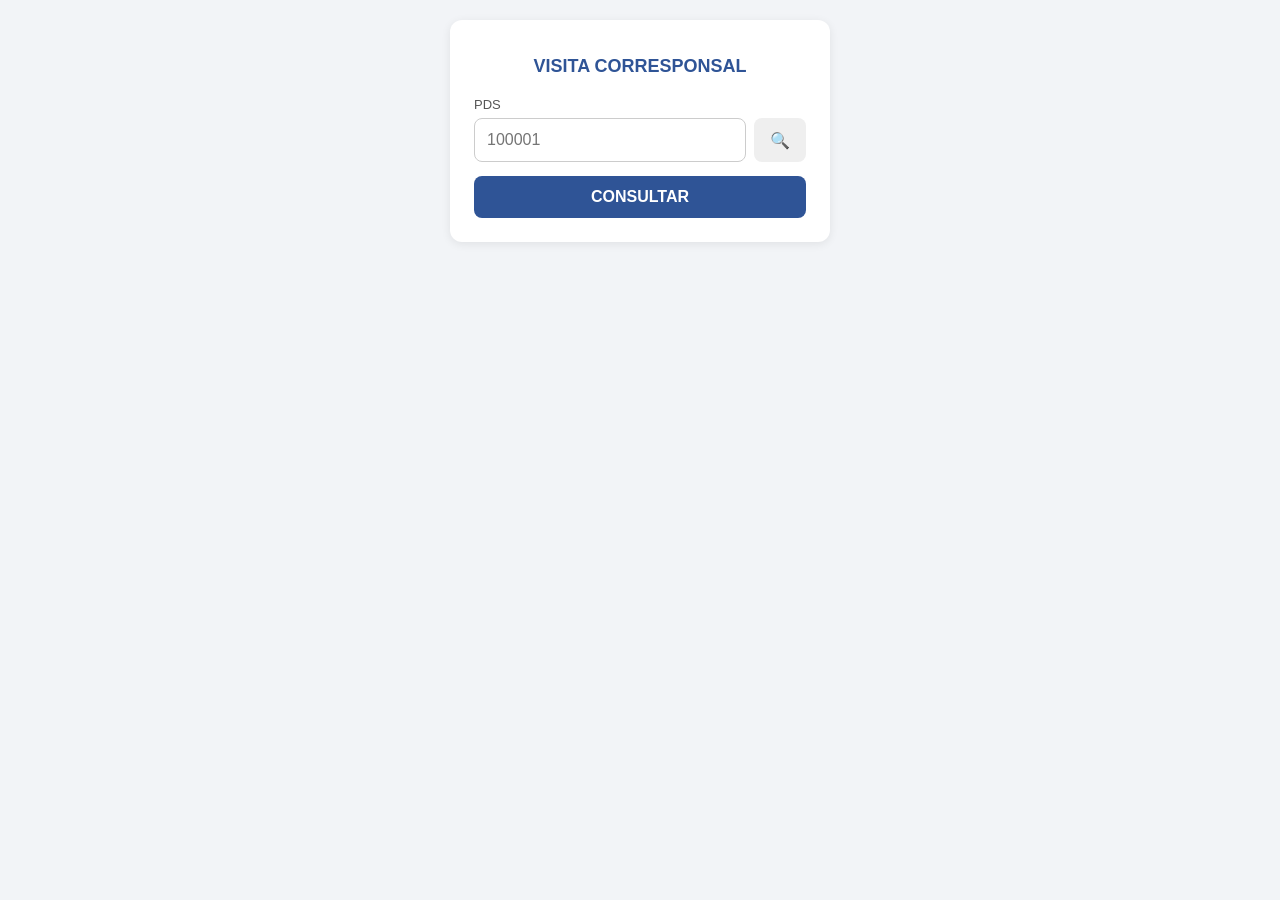
<file: templates/index.html>
<!DOCTYPE html>
<html lang="es">
<head>
  <meta charset="UTF-8" />
  <meta name="viewport" content="width=device-width, initial-scale=1.0" />
  <title>Visita Corresponsal</title>
  <link rel="stylesheet" href="/static/css/estilos.css" />
</head>
<body>
  <div class="tarjeta">
    <h1>VISITA CORRESPONSAL</h1>

    <label for="pds">PDS</label>
    <div class="fila-busqueda">
      <input type="text" id="pds" placeholder="100001" inputmode="numeric" />
      <button onclick="consultarPds()">🔍</button>
    </div>

    <button class="boton-principal" onclick="consultarPds()">CONSULTAR</button>

    <div id="resultado" class="resultado oculto">
      <p><strong>PDS:</strong> <span id="r_pds"></span></p>
      <p><strong>Titular:</strong> <span id="r_titular"></span></p>
      <p><strong>Establecimiento:</strong> <span id="r_establecimiento"></span></p>
      <p><strong>Dirección:</strong> <span id="r_direccion"></span></p>
      <p><strong>Teléfono:</strong> <span id="r_telefono"></span></p>
      <p><strong>Correo:</strong> <span id="r_correo"></span></p>
      <p><strong>Gestor:</strong> <span id="r_gestor"></span></p>
    </div>

    <div id="error" class="error oculto"></div>
  </div>

  <script src="/static/js/app.js"></script>
</body>
</html>
</file>
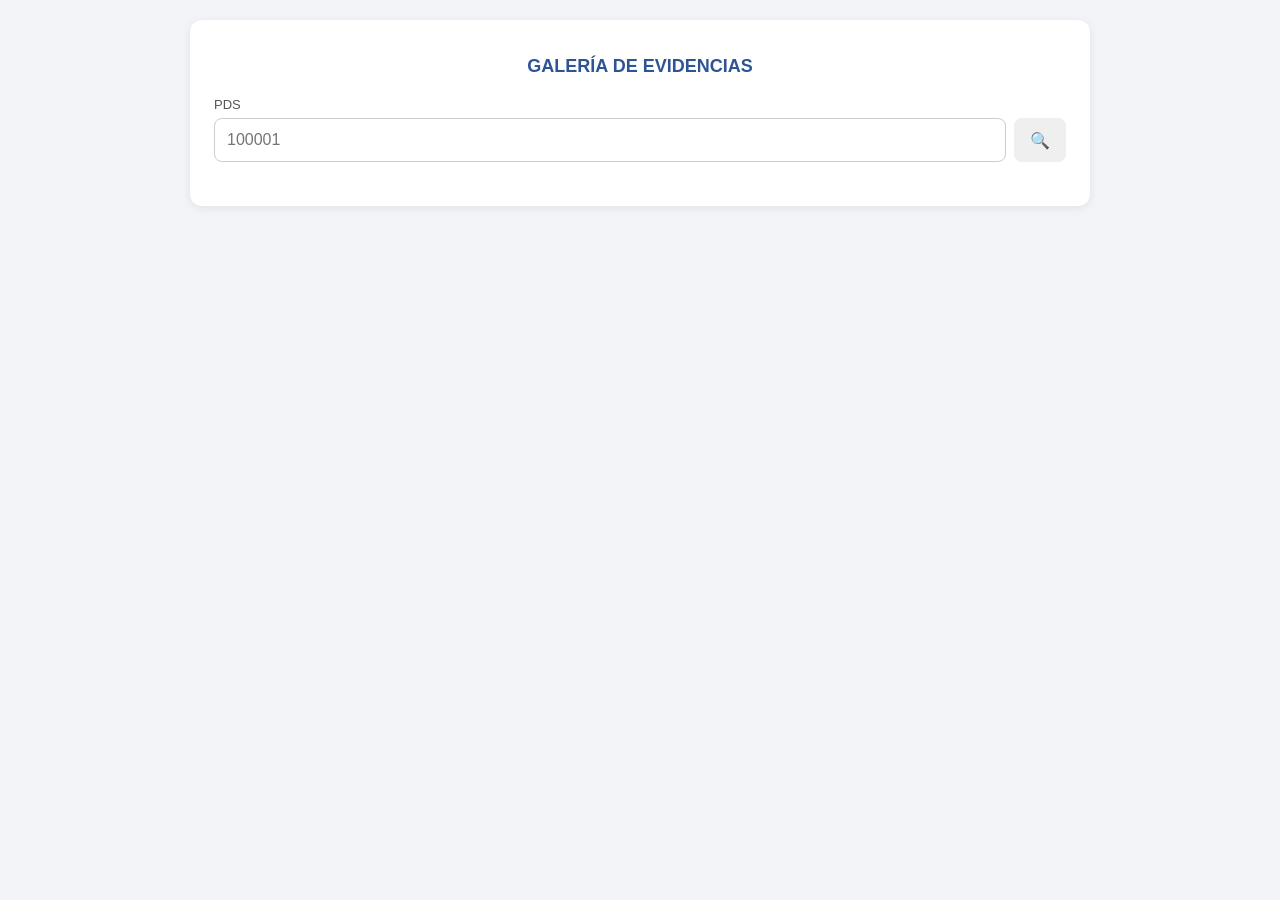
<file: templates/galeria.html>
<!DOCTYPE html>
<html lang="es">
<head>
  <meta charset="UTF-8" />
  <meta name="viewport" content="width=device-width, initial-scale=1.0" />
  <title>Galería de evidencias — Visitas ECB</title>
  <link rel="stylesheet" href="/static/css/estilos.css" />
</head>
<body>
  <div class="tarjeta tarjeta-ancha">
    <h1>GALERÍA DE EVIDENCIAS</h1>

    <label for="pds">PDS</label>
    <div class="fila-busqueda">
      <input type="text" id="pds" placeholder="100001" inputmode="numeric" />
      <button onclick="buscarEvidencias()">🔍</button>
    </div>

    <div id="mensaje" class="mensaje oculto"></div>
    <div id="galeria" class="galeria"></div>
  </div>

  <script src="/static/js/galeria.js"></script>
</body>
</html>
</file>
<file: static/css/estilos.css>
* { box-sizing: border-box; }

body {
  font-family: Arial, sans-serif;
  background: #f2f4f7;
  margin: 0;
  padding: 20px;
  display: flex;
  justify-content: center;
}

.tarjeta {
  background: #ffffff;
  border-radius: 12px;
  padding: 24px;
  width: 100%;
  max-width: 380px;
  box-shadow: 0 2px 10px rgba(0, 0, 0, 0.08);
}

h1 {
  font-size: 18px;
  color: #2f5496;
  margin-bottom: 20px;
  text-align: center;
}

label {
  font-size: 13px;
  color: #555;
  display: block;
  margin-bottom: 6px;
}

.fila-busqueda {
  display: flex;
  gap: 8px;
  margin-bottom: 14px;
}

input[type="text"] {
  flex: 1;
  padding: 12px;
  border: 1px solid #ccc;
  border-radius: 8px;
  font-size: 16px;
}

button {
  padding: 12px 16px;
  border: none;
  border-radius: 8px;
  font-size: 16px;
  cursor: pointer;
}

.boton-principal {
  width: 100%;
  background: #2f5496;
  color: white;
  font-weight: bold;
}

.resultado {
  margin-top: 20px;
  padding-top: 16px;
  border-top: 1px solid #eee;
  font-size: 14px;
  line-height: 1.6;
}

.error {
  margin-top: 16px;
  color: #c0392b;
  font-size: 14px;
}

.oculto {
  display: none;
}

/* Galería de evidencias (Fase 17) */
.tarjeta-ancha {
  max-width: 900px;
}

.mensaje {
  margin-top: 16px;
  color: #555;
  font-size: 14px;
}

.galeria {
  display: grid;
  grid-template-columns: repeat(auto-fill, minmax(180px, 1fr));
  gap: 16px;
  margin-top: 20px;
}

.foto-card {
  border: 1px solid #eee;
  border-radius: 10px;
  overflow: hidden;
  background: #fafafa;
}

.foto-card img {
  width: 100%;
  height: 140px;
  object-fit: cover;
  display: block;
}

.foto-pie {
  padding: 8px 10px;
  font-size: 12px;
  color: #444;
  line-height: 1.5;
}
</file>
